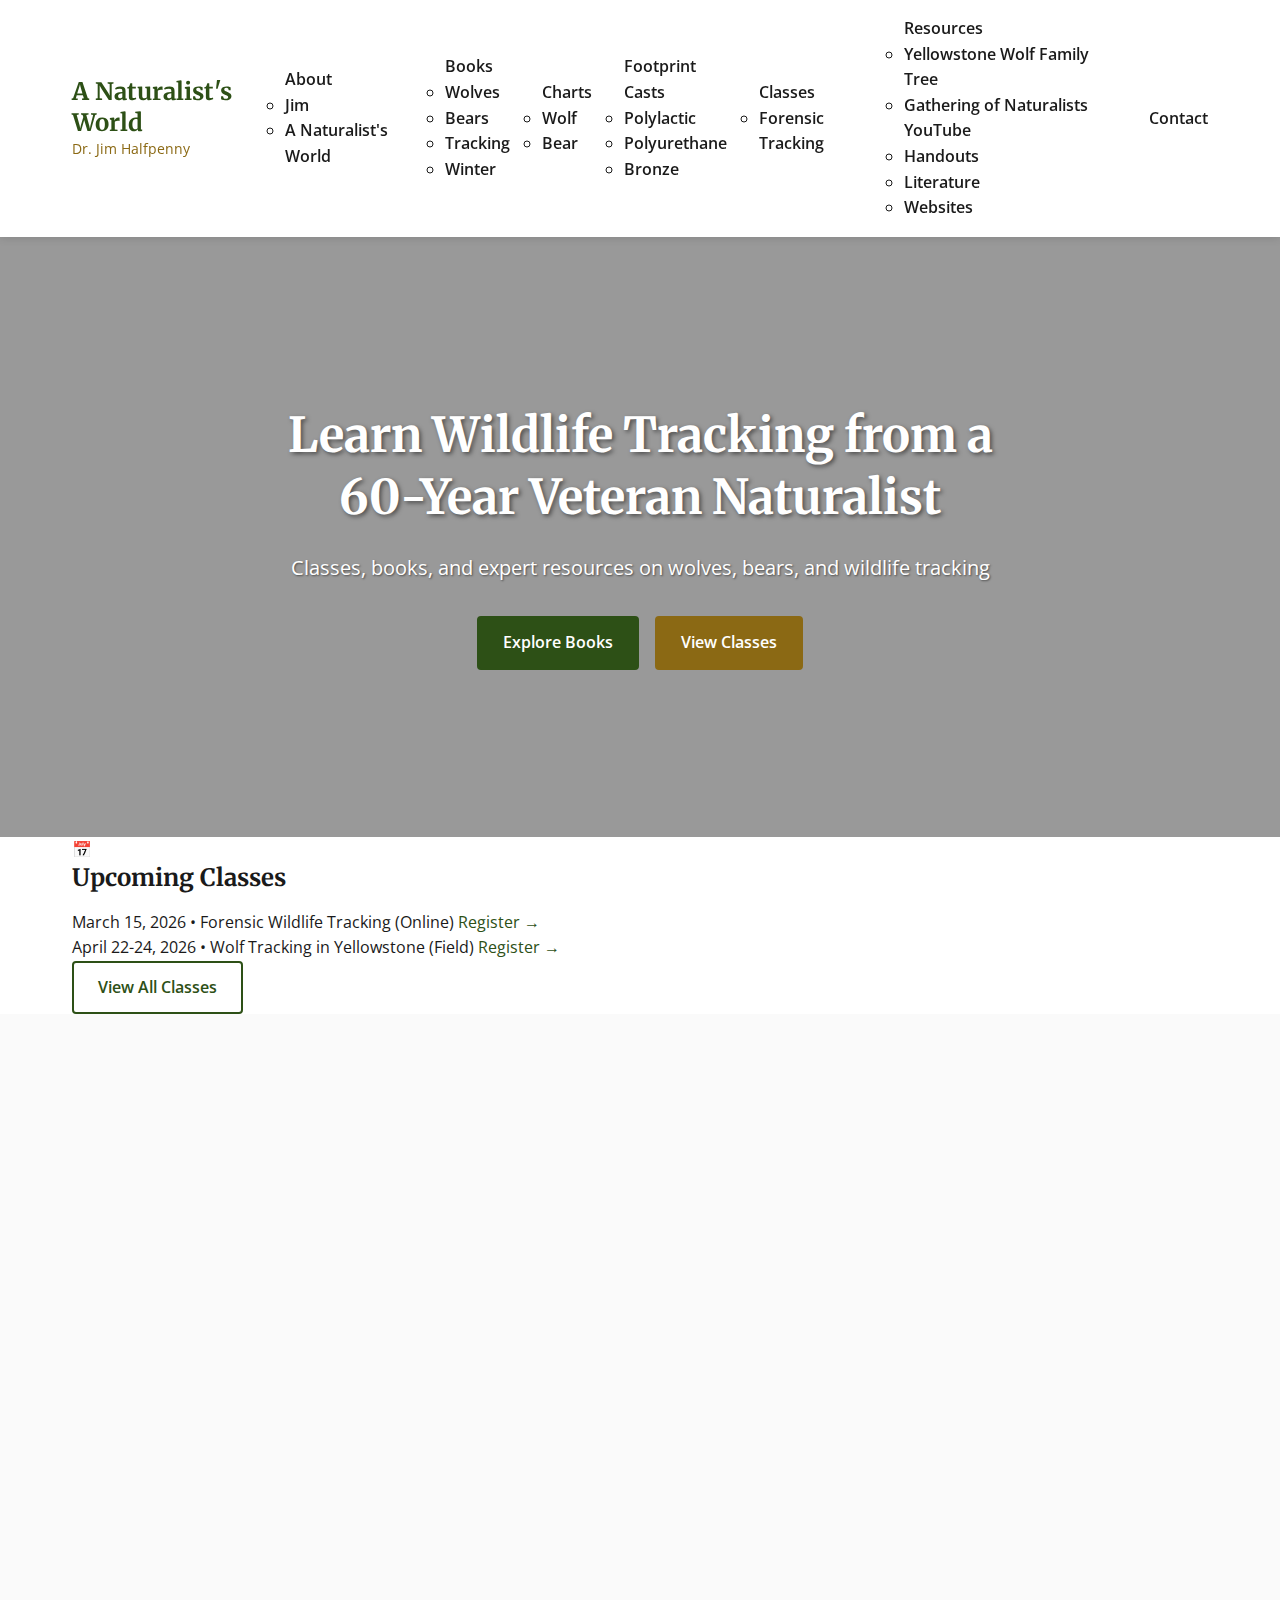
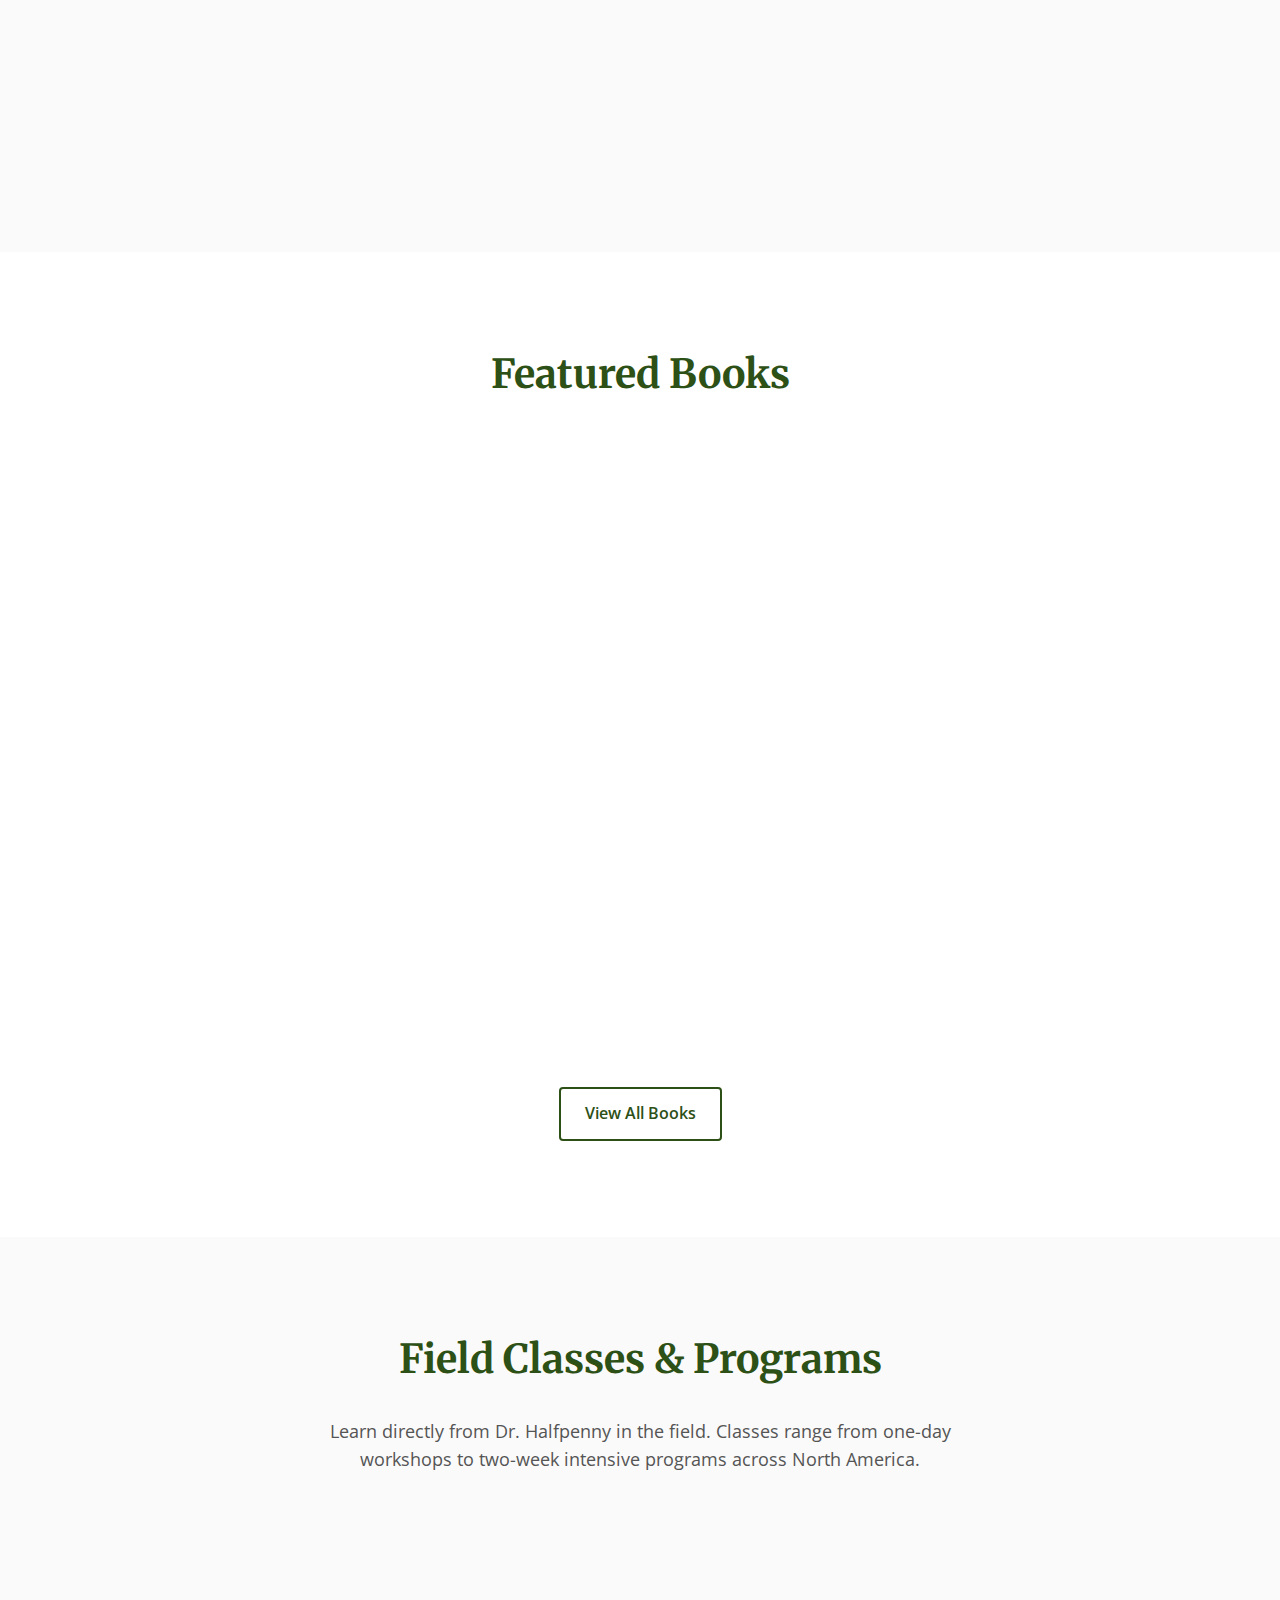
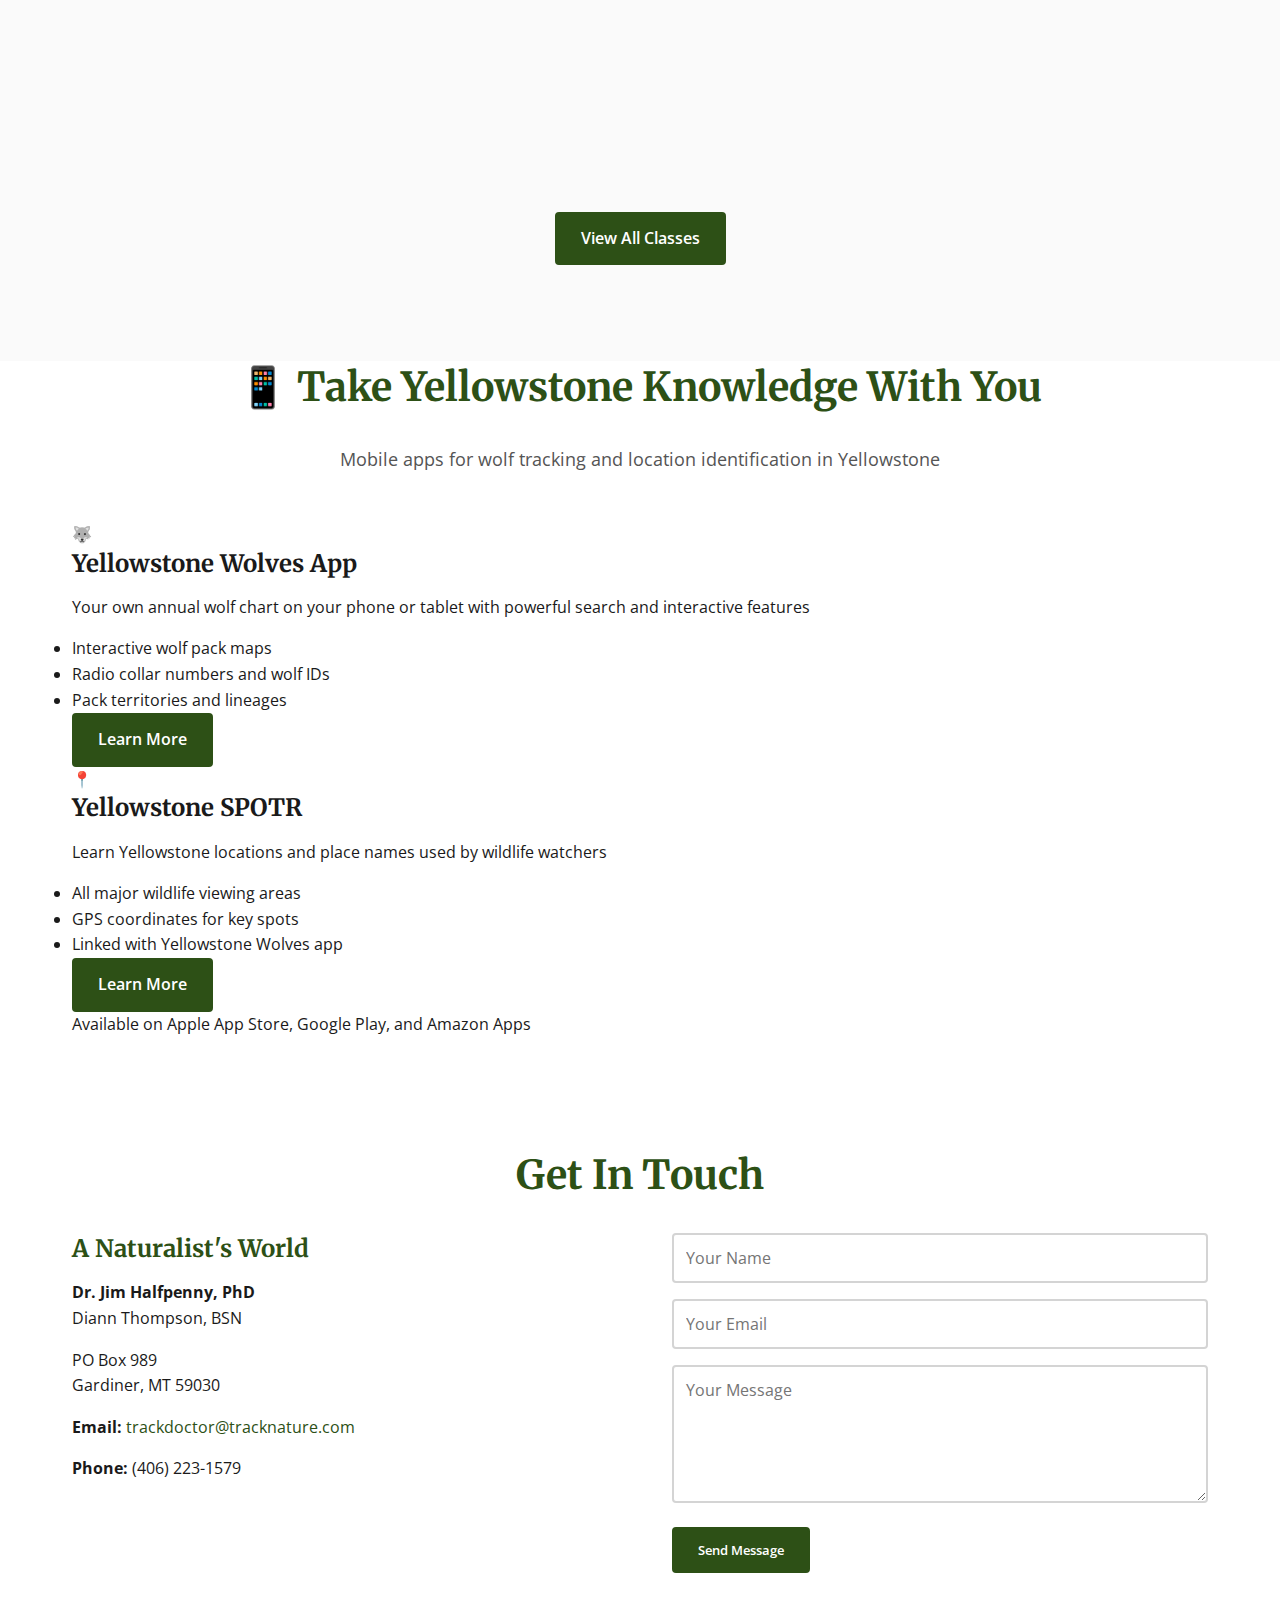
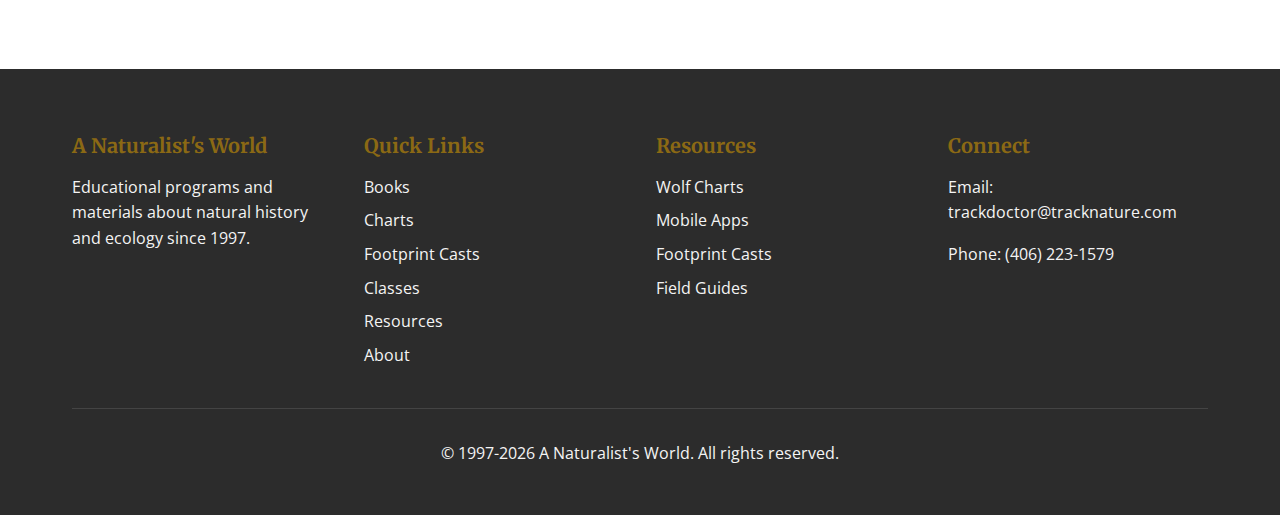
<file: index.html>
<!DOCTYPE html>
<html lang="en">
<head>
    <meta charset="UTF-8">
    <meta name="viewport" content="width=device-width, initial-scale=1.0">
    <meta name="description" content="Learn wildlife tracking, bear ecology, and wolf behavior from Dr. Jim Halfpenny. Field classes, books, and resources for naturalists.">
    <title>A Naturalist's World - Wildlife Tracking & Field Education</title>
    <link rel="stylesheet" href="styles.css">
    <link rel="preconnect" href="https://fonts.googleapis.com">
    <link rel="preconnect" href="https://fonts.gstatic.com" crossorigin>
    <link href="https://fonts.googleapis.com/css2?family=Merriweather:wght@300;400;700&family=Open+Sans:wght@400;600;700&display=swap" rel="stylesheet">
</head>
<body>
    <!-- Navigation -->
    <nav class="navbar">
        <div class="container nav-container">
            <div class="logo">
                <h1>A Naturalist's World</h1>
                <p class="tagline">Dr. Jim Halfpenny</p>
            </div>
            <button class="mobile-menu-toggle" aria-label="Toggle menu">
                <span></span><span></span><span></span>
            </button>
            <ul class="nav-menu">
                <li class="dropdown"><a href="#about">About</a>
                    <ul class="dropdown-menu">
                        <li><a href="about.html#jim">Jim</a></li>
                        <li><a href="about.html#naturalists-world">A Naturalist's World</a></li>
                    </ul>
                </li>
                <li class="dropdown"><a href="books.html">Books</a>
                    <ul class="dropdown-menu">
                        <li><a href="books.html#wolves">Wolves</a></li>
                        <li><a href="books.html#bears">Bears</a></li>
                        <li><a href="books.html#tracking">Tracking</a></li>
                        <li><a href="books.html#winter">Winter</a></li>
                    </ul>
                </li>
                <li class="dropdown"><a href="charts.html">Charts</a>
                    <ul class="dropdown-menu">
                        <li><a href="charts.html#wolf">Wolf</a></li>
                        <li><a href="charts.html#bear">Bear</a></li>
                    </ul>
                </li>
                <li class="dropdown"><a href="casts.html">Footprint Casts</a>
                    <ul class="dropdown-menu">
                        <li><a href="casts.html#polylactic">Polylactic</a></li>
                        <li><a href="casts.html#polyurethane">Polyurethane</a></li>
                        <li><a href="casts.html#bronze">Bronze</a></li>
                    </ul>
                </li>
                <li class="dropdown"><a href="classes.html">Classes</a>
                    <ul class="dropdown-menu">
                        <li><a href="classes.html#forensic">Forensic Tracking</a></li>
                    </ul>
                </li>
                <li class="dropdown"><a href="resources.html">Resources</a>
                    <ul class="dropdown-menu">
                        <li><a href="resources.html#family-tree">Yellowstone Wolf Family Tree</a></li>
                        <li><a href="resources.html#youtube">Gathering of Naturalists YouTube</a></li>
                        <li><a href="resources.html#handouts">Handouts</a></li>
                        <li><a href="resources.html#literature">Literature</a></li>
                        <li><a href="resources.html#websites">Websites</a></li>
                    </ul>
                </li>
                <li><a href="#contact">Contact</a></li>
            </ul>
        </div>
    </nav>

    <!-- Hero Section -->
    <section class="hero">
        <div class="hero-overlay"></div>
        <div class="hero-content">
            <h2>Learn Wildlife Tracking from a 60-Year Veteran Naturalist</h2>
            <p>Classes, books, and expert resources on wolves, bears, and wildlife tracking</p>
            <div class="hero-buttons">
                <a href="books.html" class="btn btn-primary">Explore Books</a>
                <a href="classes.html" class="btn btn-secondary">View Classes</a>
            </div>
        </div>
    </section>

    <!-- Upcoming Classes Alert Banner -->
    <section class="upcoming-classes-banner">
        <div class="container">
            <div class="upcoming-classes-content">
                <div class="banner-icon">📅</div>
                <div class="banner-text">
                    <h3>Upcoming Classes</h3>
                    <div class="classes-list">
                        <div class="upcoming-class-item">
                            <span class="class-date">March 15, 2026</span>
                            <span class="class-separator">•</span>
                            <span class="class-name">Forensic Wildlife Tracking (Online)</span>
                            <a href="classes.html#forensic" class="class-link">Register →</a>
                        </div>
                        <div class="upcoming-class-item">
                            <span class="class-date">April 22-24, 2026</span>
                            <span class="class-separator">•</span>
                            <span class="class-name">Wolf Tracking in Yellowstone (Field)</span>
                            <a href="classes.html#wolf-tracking" class="class-link">Register →</a>
                        </div>
                    </div>
                </div>
                <a href="classes.html" class="btn btn-outline banner-cta">View All Classes</a>
            </div>
        </div>
    </section>

    <!-- About Section -->
    <section id="about" class="about-section">
        <div class="container">
            <div class="about-grid">
                <div class="about-image">
                    <img src="images/jim-field.jpg" alt="Dr. Jim Halfpenny in the field" />
                </div>
                <div class="about-content">
                    <h2>Meet Dr. Jim Halfpenny</h2>
                    <p>With over five decades of field experience, Dr. Jim Halfpenny is one of North America's leading experts in natural history, carnivore ecology, cold weather ecology and wildlife tracking education.</p>
                    <p>Based in Gardiner, Montana, at the doorstep of Yellowstone National Park, Jim has dedicated his life to understanding and teaching about the wildlife of the Greater Yellowstone Ecosystem.</p>
                    <ul class="credentials">
                        <li>Explorer: Polar regions including Greenland</li>
                        <li>Scientist: Director Mountain Research Station</li>
                        <li>Ecologist: Alpine, Winter & Long Term Ecology Research programs</li>
                        <li>Tracker: Owner of the world's largest forensic wildlife tracking operation</li>
                        <li>Author: 30+ tracking and wildlife books and videos</li>
                        <li>Educator: Over 50 years of field research and education</li>
                        <li>Veteran: U.S. Navy - Vietnam</li>
                    </ul>
                    <a href="about.html" class="btn btn-outline">Learn More About Jim</a>
                </div>
            </div>
        </div>
    </section>

    <!-- Featured Books -->
    <section class="featured-section">
        <div class="container">
            <h2 class="section-title">Featured Books</h2>
            <div class="featured-grid">
                <div class="featured-card">
                    <div class="card-image">
                        <img src="images/field-guide-tracking.jpg" alt="A Field Guide To Tracking in North America">
                    </div>
                    <div class="card-content">
                        <h3>A Field Guide To Tracking in North America</h3>
                        <p>The definitive guide to identifying and interpreting mammal tracks, trails, and sign across North America.</p>
                        <p class="price">$24.95</p>
                        <a href="books.html#field-guide-tracking" class="btn btn-primary">View Book</a>
                    </div>
                </div>
                <div class="featured-card">
                    <div class="card-image">
                        <img src="images/discovering-yellowstone-wolves.jpg" alt="Discovering Yellowstone Wolves">
                    </div>
                    <div class="card-content">
                        <h3>Discovering Yellowstone Wolves</h3>
                        <p>An in-depth look at wolf behavior, pack dynamics, and ecology in Yellowstone National Park.</p>
                        <p class="price">$19.95</p>
                        <a href="books.html#discovering-wolves" class="btn btn-primary">View Book</a>
                    </div>
                </div>
                <div class="featured-card">
                    <div class="card-image">
                        <img src="images/charting-yellowstone-wolves.jpg" alt="Charting Yellowstone Wolves: 25th Anniversary Edition">
                    </div>
                    <div class="card-content">
                        <h3>Charting Yellowstone Wolves: 25th Anniversary</h3>
                        <p>A visual and data-driven chronicle of 25 years of wolf packs, lineages, and ecological impact.</p>
                        <p class="price">$29.95</p>
                        <a href="books.html#charting-wolves-25" class="btn btn-primary">View Book</a>
                    </div>
                </div>
            </div>
            <div class="text-center" style="margin-top: 2rem;">
                <a href="books.html" class="btn btn-outline">View All Books</a>
            </div>
        </div>
    </section>

    <!-- Field Classes -->
    <section class="classes-section">
        <div class="container">
            <h2 class="section-title">Field Classes & Programs</h2>
            <p class="section-intro">Learn directly from Dr. Halfpenny in the field. Classes range from one-day workshops to two-week intensive programs across North America.</p>
            <div class="classes-grid">
                <div class="class-card">
                    <h3>Wildlife Tracking</h3>
                    <p>Learn to identify and interpret animal tracks, trails, scat, and signs in their natural habitat.</p>
                    <a href="classes.html#tracking" class="btn btn-outline">Learn More</a>
                </div>
                <div class="class-card">
                    <h3>Carnivore Ecology</h3>
                    <p>Study wolves, bears, cougars, and other carnivores in the Greater Yellowstone Ecosystem.</p>
                    <a href="classes.html#carnivore" class="btn btn-outline">Learn More</a>
                </div>
                <div class="class-card">
                    <h3>Winter Ecology</h3>
                    <p>Explore animal adaptations, snow tracking, and winter survival strategies.</p>
                    <a href="classes.html#winter" class="btn btn-outline">Learn More</a>
                </div>
            </div>
            <div class="text-center" style="margin-top: 2rem;">
                <a href="classes.html" class="btn btn-primary">View All Classes</a>
            </div>
        </div>
    </section>

    <!-- Mobile Apps Section -->
    <section class="apps-section">
        <div class="container">
            <h2 class="section-title">📱 Take Yellowstone Knowledge With You</h2>
            <p class="section-intro">Mobile apps for wolf tracking and location identification in Yellowstone</p>
            <div class="apps-grid">
                <div class="app-card-home">
                    <div class="app-icon">🐺</div>
                    <h3>Yellowstone Wolves App</h3>
                    <p>Your own annual wolf chart on your phone or tablet with powerful search and interactive features</p>
                    <ul class="app-features">
                        <li>Interactive wolf pack maps</li>
                        <li>Radio collar numbers and wolf IDs</li>
                        <li>Pack territories and lineages</li>
                    </ul>
                    <a href="resources.html#apps" class="btn btn-primary">Learn More</a>
                </div>
                <div class="app-card-home">
                    <div class="app-icon">📍</div>
                    <h3>Yellowstone SPOTR</h3>
                    <p>Learn Yellowstone locations and place names used by wildlife watchers</p>
                    <ul class="app-features">
                        <li>All major wildlife viewing areas</li>
                        <li>GPS coordinates for key spots</li>
                        <li>Linked with Yellowstone Wolves app</li>
                    </ul>
                    <a href="resources.html#apps" class="btn btn-primary">Learn More</a>
                </div>
            </div>
            <p class="apps-availability">Available on Apple App Store, Google Play, and Amazon Apps</p>
        </div>
    </section>

    <!-- Contact -->
    <section id="contact" class="contact-section">
        <div class="container">
            <h2 class="section-title">Get In Touch</h2>
            <div class="contact-grid">
                <div class="contact-info">
                    <h3>A Naturalist's World</h3>
                    <p><strong>Dr. Jim Halfpenny, PhD</strong><br>Diann Thompson, BSN</p>
                    <p>PO Box 989<br>Gardiner, MT 59030</p>
                    <p><strong>Email:</strong> <a href="mailto:trackdoctor@tracknature.com">trackdoctor@tracknature.com</a></p>
                    <p><strong>Phone:</strong> (406) 223-1579</p>
                </div>
                <div class="contact-form">
                    <form id="contact-form">
                        <input type="text" name="name" placeholder="Your Name" required>
                        <input type="email" name="email" placeholder="Your Email" required>
                        <textarea name="message" placeholder="Your Message" rows="5" required></textarea>
                        <button type="submit" class="btn btn-primary">Send Message</button>
                    </form>
                </div>
            </div>
        </div>
    </section>

    <!-- Footer -->
    <footer class="footer">
        <div class="container">
            <div class="footer-grid">
                <div class="footer-col">
                    <h4>A Naturalist's World</h4>
                    <p>Educational programs and materials about natural history and ecology since 1997.</p>
                </div>
                <div class="footer-col">
                    <h4>Quick Links</h4>
                    <ul>
                        <li><a href="books.html">Books</a></li>
                        <li><a href="charts.html">Charts</a></li>
                        <li><a href="casts.html">Footprint Casts</a></li>
                        <li><a href="classes.html">Classes</a></li>
                        <li><a href="resources.html">Resources</a></li>
                        <li><a href="about.html">About</a></li>
                    </ul>
                </div>
                <div class="footer-col">
                    <h4>Resources</h4>
                    <ul>
                        <li><a href="resources.html#charts">Wolf Charts</a></li>
                        <li><a href="resources.html#apps">Mobile Apps</a></li>
                        <li><a href="resources.html#casts">Footprint Casts</a></li>
                        <li><a href="resources.html#field-guides">Field Guides</a></li>
                    </ul>
                </div>
                <div class="footer-col">
                    <h4>Connect</h4>
                    <p>Email: <a href="mailto:trackdoctor@tracknature.com">trackdoctor@tracknature.com</a></p>
                    <p>Phone: (406) 223-1579</p>
                </div>
            </div>
            <div class="footer-bottom">
                <p>&copy; 1997-2026 A Naturalist's World. All rights reserved.</p>
            </div>
        </div>
    </footer>
    <script src="script.js"></script>
</body>
</html>
</file>
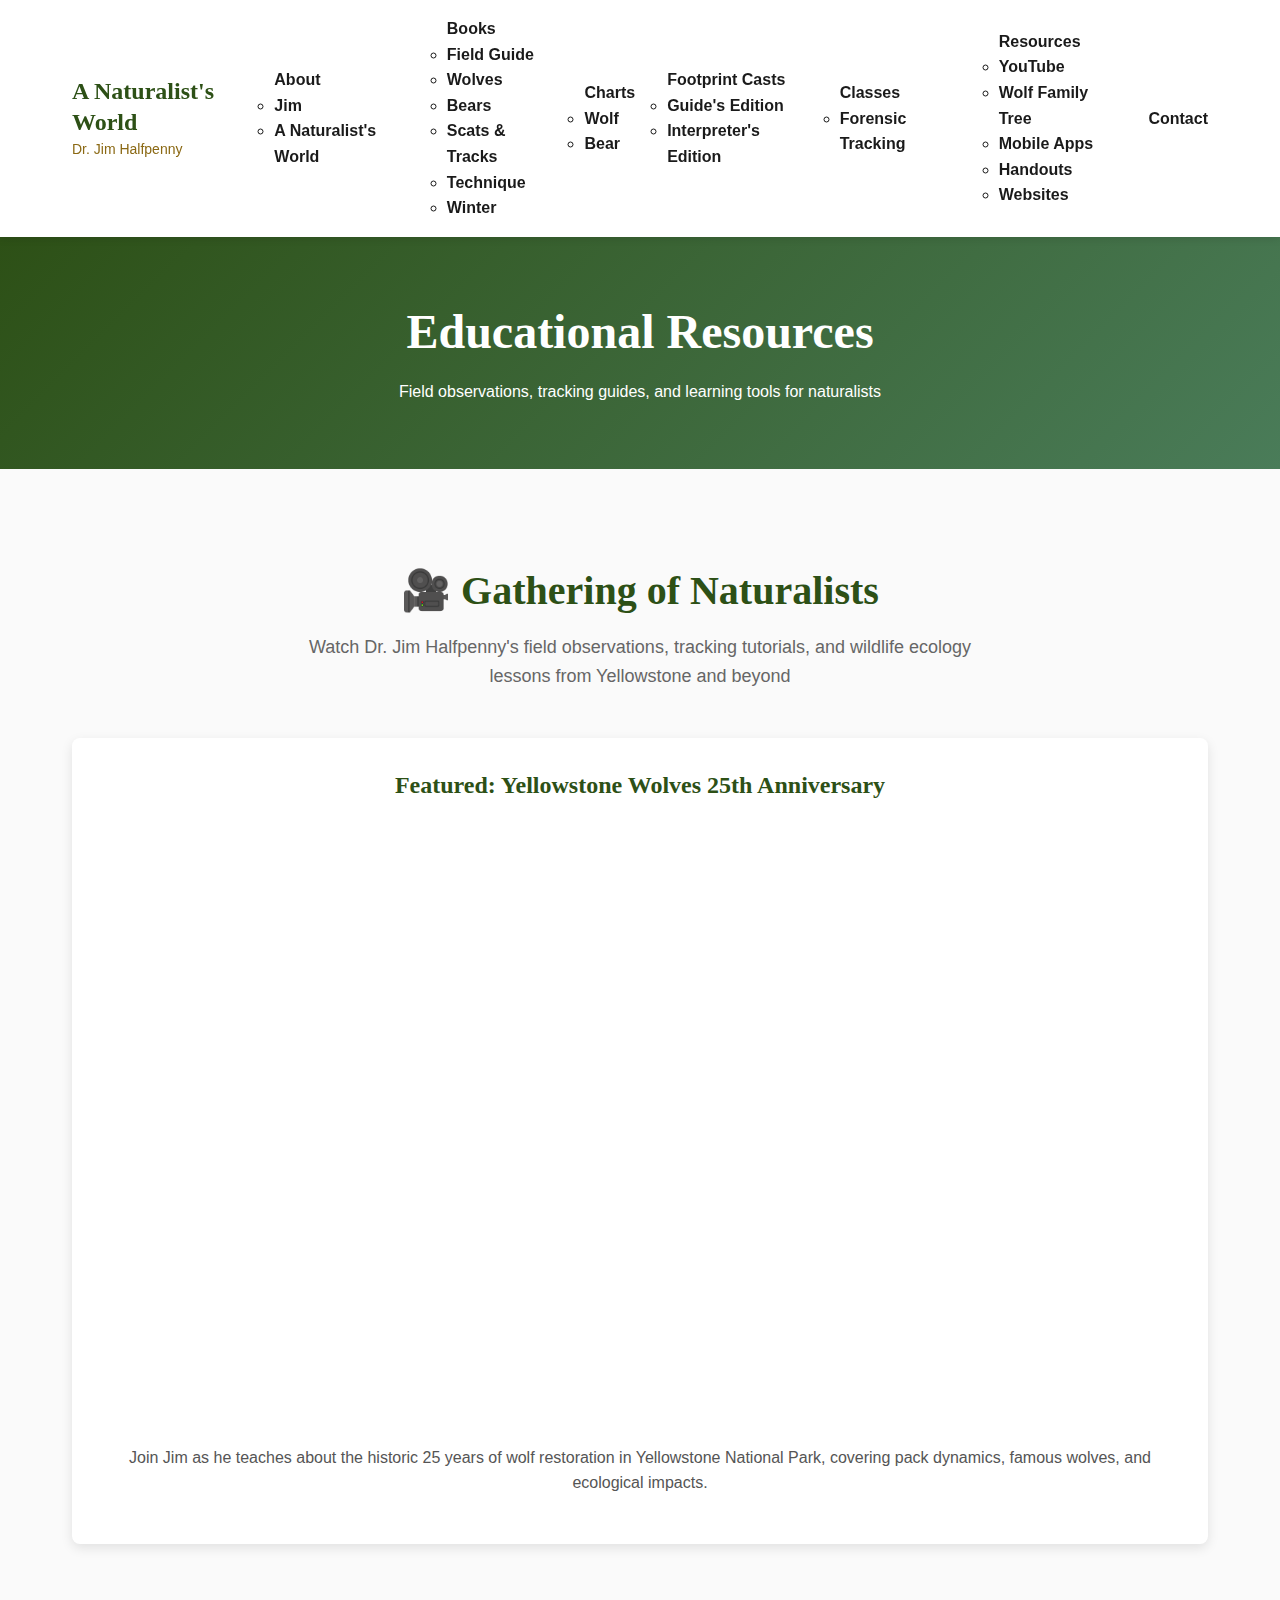
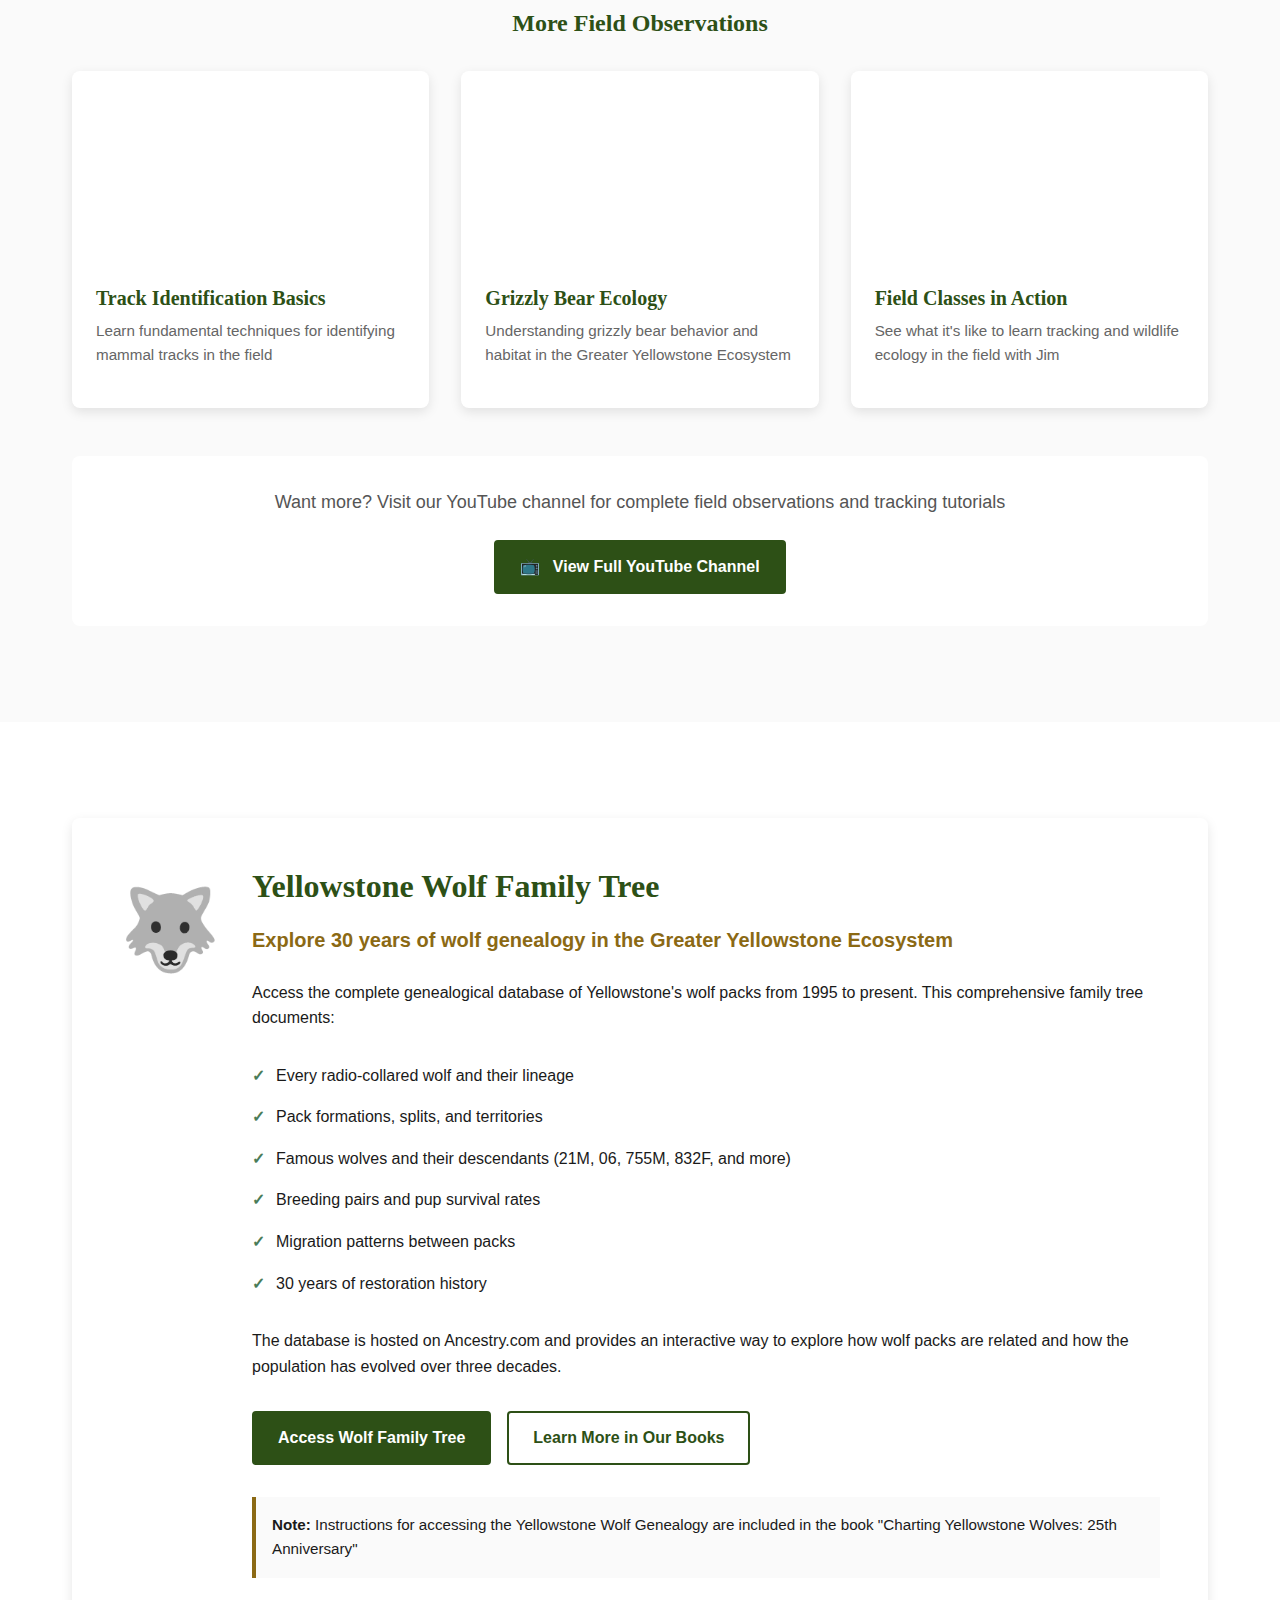
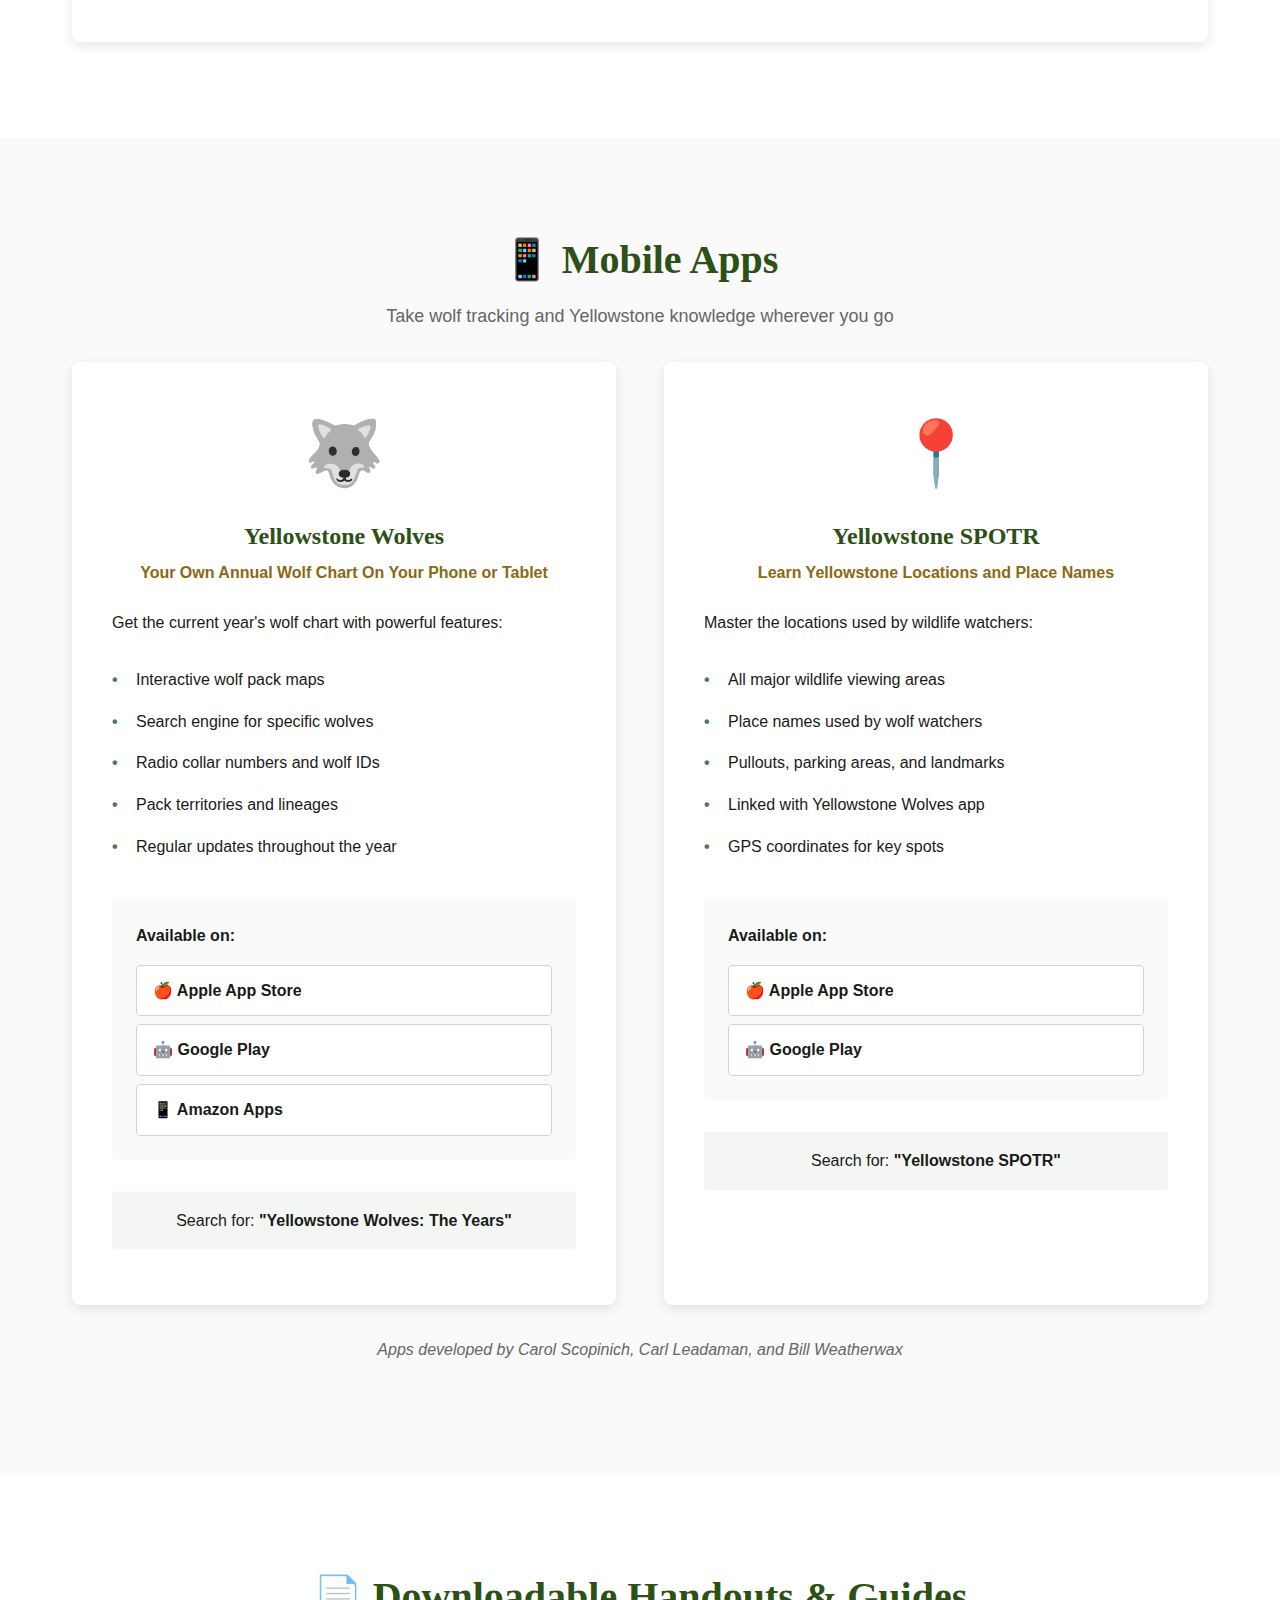
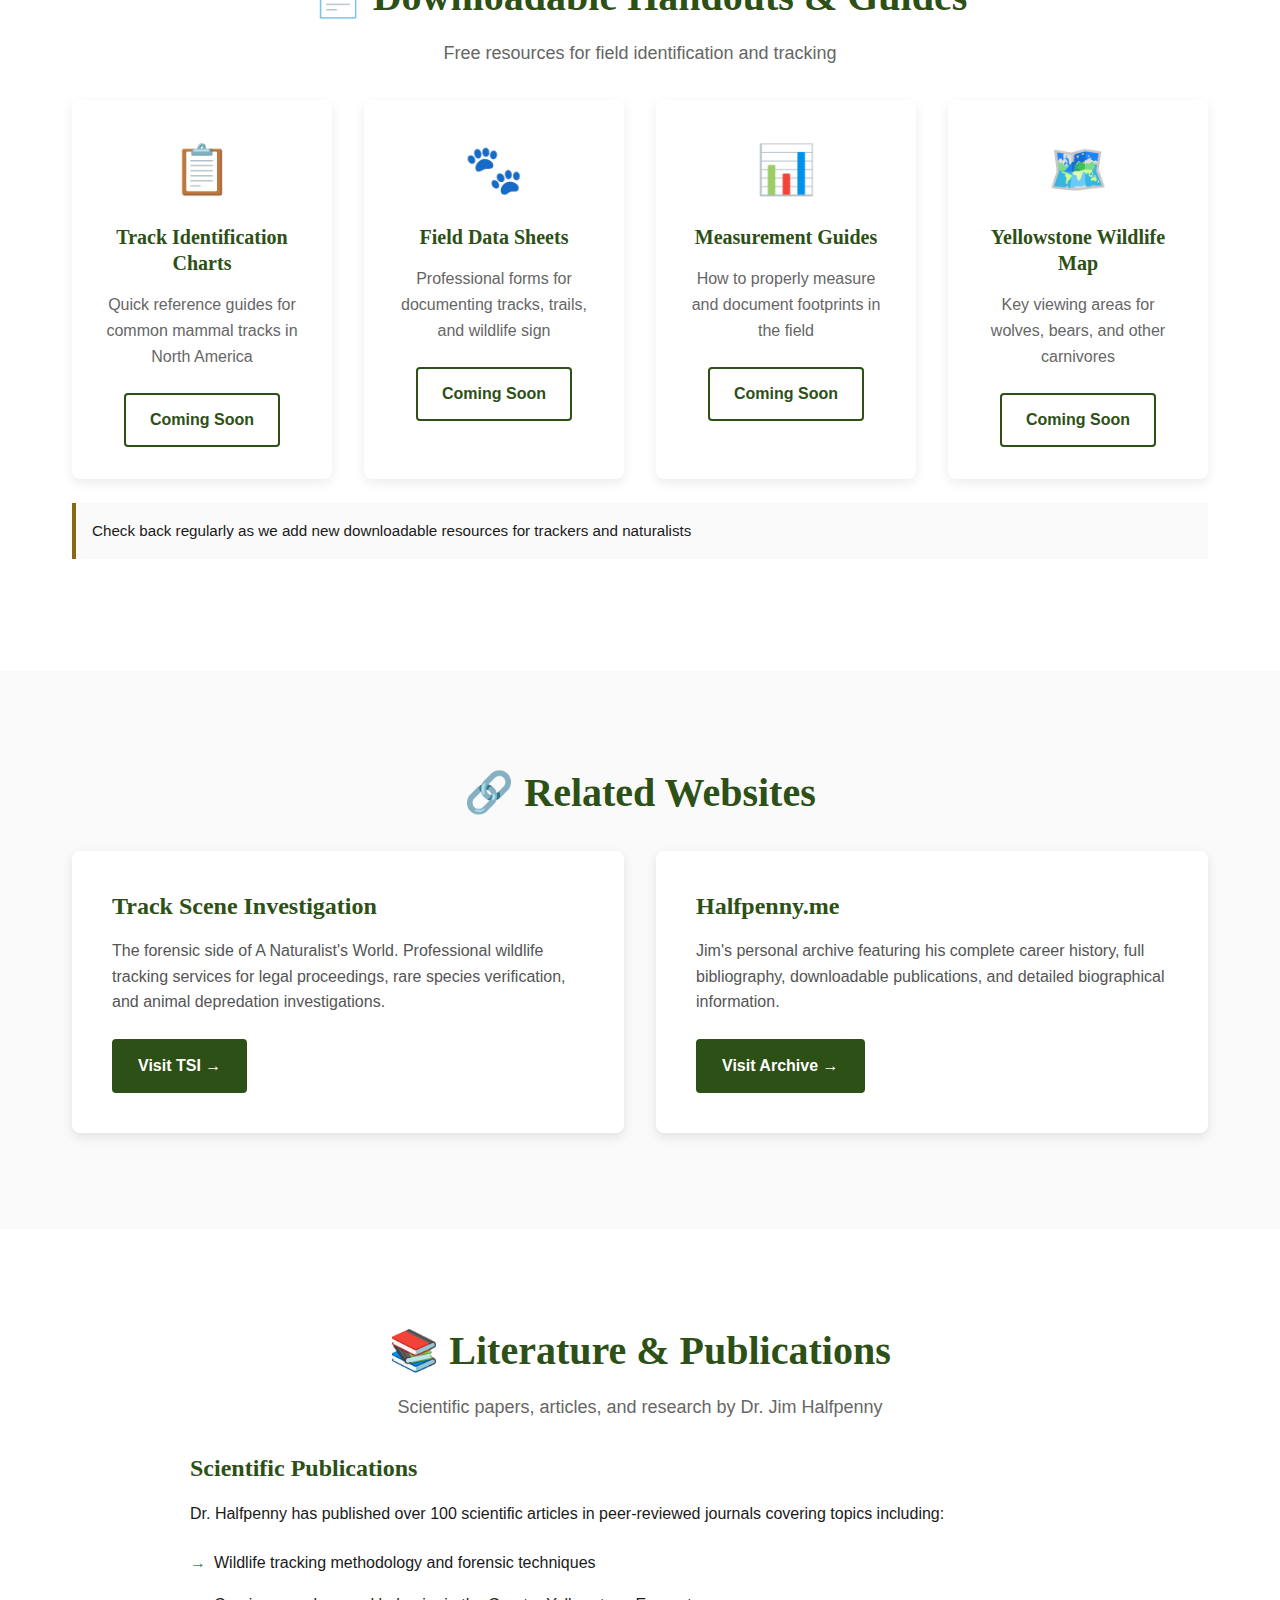
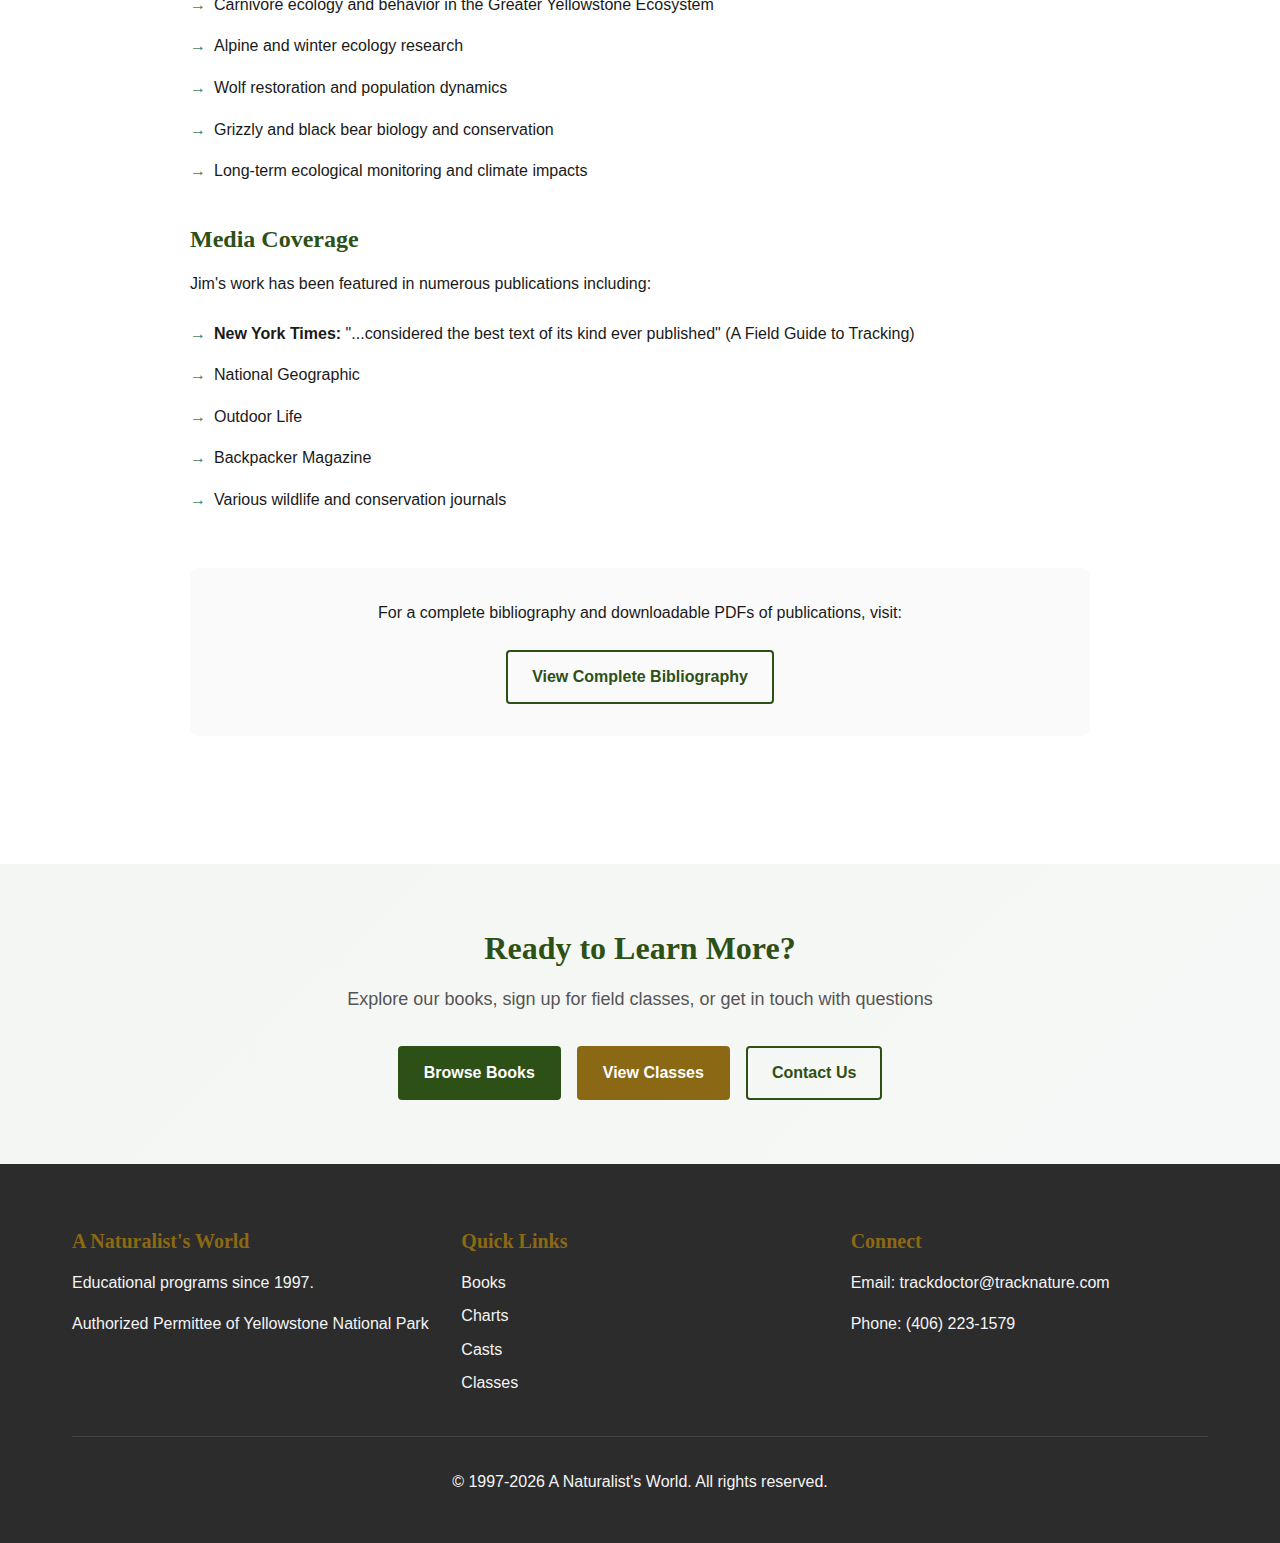
<file: resources.html>
<!DOCTYPE html>
<html lang="en">

<head>
    <meta charset="UTF-8">
    <meta name="viewport" content="width=device-width, initial-scale=1.0">
    <meta name="description"
        content="Educational resources for wildlife tracking - YouTube videos, wolf family tree, mobile apps, field guides, and downloadable handouts by Dr. Jim Halfpenny.">
    <title>Resources - A Naturalist's World</title>
    <link rel="stylesheet" href="styles.css">
    <link rel="stylesheet" href="resources.css">
</head>

<body>
    <nav class="navbar">
        <div class="container nav-container">
            <div class="logo">
                <a href="index.html">
                    <h1>A Naturalist's World</h1>
                    <p class="tagline">Dr. Jim Halfpenny</p>
                </a>
            </div>
            <button class="mobile-menu-toggle" aria-label="Toggle menu"><span></span><span></span><span></span></button>
            <ul class="nav-menu">
                <li class="dropdown"><a href="index.html#about">About</a>
                    <ul class="dropdown-menu">
                        <li><a href="about.html#jim">Jim</a></li>
                        <li><a href="about.html#naturalists-world">A Naturalist's World</a></li>
                    </ul>
                </li>
                <li class="dropdown"><a href="books.html">Books</a>
                    <ul class="dropdown-menu">
                        <li><a href="books.html#field-guide">Field Guide</a></li>
                        <li><a href="books.html#wolves">Wolves</a></li>
                        <li><a href="books.html#bears">Bears</a></li>
                        <li><a href="books.html#scats-tracks">Scats & Tracks</a></li>
                        <li><a href="books.html#technique">Technique</a></li>
                        <li><a href="books.html#winter">Winter</a></li>
                    </ul>
                </li>
                <li class="dropdown"><a href="charts.html">Charts</a>
                    <ul class="dropdown-menu">
                        <li><a href="charts.html#wolf">Wolf</a></li>
                        <li><a href="charts.html#bear">Bear</a></li>
                    </ul>
                </li>
                <li class="dropdown"><a href="casts.html">Footprint Casts</a>
                    <ul class="dropdown-menu">
                        <li><a href="casts.html#guides">Guide's Edition</a></li>
                        <li><a href="casts.html#interpreters">Interpreter's Edition</a></li>
                    </ul>
                </li>
                <li class="dropdown"><a href="classes.html">Classes</a>
                    <ul class="dropdown-menu">
                        <li><a href="classes.html#forensic">Forensic Tracking</a></li>
                    </ul>
                </li>
                <li class="dropdown"><a href="resources.html" class="active">Resources</a>
                    <ul class="dropdown-menu">
                        <li><a href="#youtube">YouTube</a></li>
                        <li><a href="#family-tree">Wolf Family Tree</a></li>
                        <li><a href="#apps">Mobile Apps</a></li>
                        <li><a href="#handouts">Handouts</a></li>
                        <li><a href="#websites">Websites</a></li>
                    </ul>
                </li>
                <li><a href="index.html#contact">Contact</a></li>
            </ul>
        </div>
    </nav>

    <section class="page-header">
        <div class="container">
            <h1>Educational Resources</h1>
            <p>Field observations, tracking guides, and learning tools for naturalists</p>
        </div>
    </section>

    <!-- YouTube Videos Section -->
    <section class="youtube-section" id="youtube">
        <div class="container">
            <div class="section-header">
                <h2>🎥 Gathering of Naturalists</h2>
                <p class="section-intro">Watch Dr. Jim Halfpenny's field observations, tracking tutorials, and wildlife
                    ecology lessons from Yellowstone and beyond</p>
            </div>

            <div class="featured-video">
                <h3>Featured: Yellowstone Wolves 25th Anniversary</h3>
                <div class="video-container">
                    <iframe width="560" height="315" src="https://www.youtube.com/embed/Y9MxV5tpvhw"
                        title="Yellowstone Wolves 25th Anniversary" frameborder="0"
                        allow="accelerometer; autoplay; clipboard-write; encrypted-media; gyroscope; picture-in-picture; web-share"
                        allowfullscreen>
                    </iframe>
                </div>
                <p class="video-description">Join Jim as he teaches about the historic 25 years of wolf restoration in
                    Yellowstone National Park, covering pack dynamics, famous wolves, and ecological impacts.</p>
            </div>

            <div class="more-videos">
                <h3>More Field Observations</h3>
                <div class="videos-grid">
                    <!-- Video 2 - Add more as available -->
                    <div class="video-card">
                        <div class="video-container">
                            <iframe width="560" height="315" src="https://www.youtube.com/embed/Y9MxV5tpvhw"
                                title="Wildlife Tracking Tutorial" frameborder="0"
                                allow="accelerometer; autoplay; clipboard-write; encrypted-media; gyroscope; picture-in-picture; web-share"
                                allowfullscreen>
                            </iframe>
                        </div>
                        <h4>Track Identification Basics</h4>
                        <p>Learn fundamental techniques for identifying mammal tracks in the field</p>
                    </div>

                    <!-- Video 3 -->
                    <div class="video-card">
                        <div class="video-container">
                            <iframe width="560" height="315" src="https://www.youtube.com/embed/Y9MxV5tpvhw"
                                title="Bear Ecology" frameborder="0"
                                allow="accelerometer; autoplay; clipboard-write; encrypted-media; gyroscope; picture-in-picture; web-share"
                                allowfullscreen>
                            </iframe>
                        </div>
                        <h4>Grizzly Bear Ecology</h4>
                        <p>Understanding grizzly bear behavior and habitat in the Greater Yellowstone Ecosystem</p>
                    </div>

                    <!-- Video 4 -->
                    <div class="video-card">
                        <div class="video-container">
                            <iframe width="560" height="315" src="https://www.youtube.com/embed/Y9MxV5tpvhw"
                                title="Field Class Experience" frameborder="0"
                                allow="accelerometer; autoplay; clipboard-write; encrypted-media; gyroscope; picture-in-picture; web-share"
                                allowfullscreen>
                            </iframe>
                        </div>
                        <h4>Field Classes in Action</h4>
                        <p>See what it's like to learn tracking and wildlife ecology in the field with Jim</p>
                    </div>
                </div>
            </div>

            <div class="channel-cta">
                <p>Want more? Visit our YouTube channel for complete field observations and tracking tutorials</p>
                <a href="https://www.youtube.com/@halfpennyagatheringofnatur2944" class="btn btn-primary"
                    target="_blank" rel="noopener">
                    <span>📺</span> View Full YouTube Channel
                </a>
            </div>
        </div>
    </section>

    <!-- Wolf Family Tree -->
    <section class="family-tree-section" id="family-tree">
        <div class="container">
            <div class="resource-card-large">
                <div class="resource-icon">🐺</div>
                <div class="resource-content">
                    <h2>Yellowstone Wolf Family Tree</h2>
                    <p class="lead">Explore 30 years of wolf genealogy in the Greater Yellowstone Ecosystem</p>

                    <p>Access the complete genealogical database of Yellowstone's wolf packs from 1995 to present. This
                        comprehensive family tree documents:</p>

                    <ul class="feature-list">
                        <li>Every radio-collared wolf and their lineage</li>
                        <li>Pack formations, splits, and territories</li>
                        <li>Famous wolves and their descendants (21M, 06, 755M, 832F, and more)</li>
                        <li>Breeding pairs and pup survival rates</li>
                        <li>Migration patterns between packs</li>
                        <li>30 years of restoration history</li>
                    </ul>

                    <p>The database is hosted on Ancestry.com and provides an interactive way to explore how wolf packs
                        are related and how the population has evolved over three decades.</p>

                    <div class="resource-actions">
                        <a href="https://www.ancestry.com" class="btn btn-primary" target="_blank" rel="noopener">
                            Access Wolf Family Tree
                        </a>
                        <a href="books.html#wolves" class="btn btn-outline">
                            Learn More in Our Books
                        </a>
                    </div>

                    <p class="note"><strong>Note:</strong> Instructions for accessing the Yellowstone Wolf Genealogy are
                        included in the book "Charting Yellowstone Wolves: 25th Anniversary"</p>
                </div>
            </div>
        </div>
    </section>

    <!-- Mobile Apps -->
    <section class="apps-section" id="apps">
        <div class="container">
            <h2 class="section-title">📱 Mobile Apps</h2>
            <p class="section-intro">Take wolf tracking and Yellowstone knowledge wherever you go</p>

            <div class="apps-grid">
                <div class="app-card">
                    <div class="app-icon">🐺</div>
                    <h3>Yellowstone Wolves</h3>
                    <p class="app-subtitle">Your Own Annual Wolf Chart On Your Phone or Tablet</p>

                    <p>Get the current year's wolf chart with powerful features:</p>
                    <ul>
                        <li>Interactive wolf pack maps</li>
                        <li>Search engine for specific wolves</li>
                        <li>Radio collar numbers and wolf IDs</li>
                        <li>Pack territories and lineages</li>
                        <li>Regular updates throughout the year</li>
                    </ul>

                    <div class="app-stores">
                        <p><strong>Available on:</strong></p>
                        <div class="store-badges">
                            <span class="store-badge">🍎 Apple App Store</span>
                            <span class="store-badge">🤖 Google Play</span>
                            <span class="store-badge">📱 Amazon Apps</span>
                        </div>
                    </div>

                    <p class="search-tip">Search for: <strong>"Yellowstone Wolves: The Years"</strong></p>
                </div>

                <div class="app-card">
                    <div class="app-icon">📍</div>
                    <h3>Yellowstone SPOTR</h3>
                    <p class="app-subtitle">Learn Yellowstone Locations and Place Names</p>

                    <p>Master the locations used by wildlife watchers:</p>
                    <ul>
                        <li>All major wildlife viewing areas</li>
                        <li>Place names used by wolf watchers</li>
                        <li>Pullouts, parking areas, and landmarks</li>
                        <li>Linked with Yellowstone Wolves app</li>
                        <li>GPS coordinates for key spots</li>
                    </ul>

                    <div class="app-stores">
                        <p><strong>Available on:</strong></p>
                        <div class="store-badges">
                            <span class="store-badge">🍎 Apple App Store</span>
                            <span class="store-badge">🤖 Google Play</span>
                        </div>
                    </div>

                    <p class="search-tip">Search for: <strong>"Yellowstone SPOTR"</strong></p>
                </div>
            </div>

            <p class="apps-credit">Apps developed by Carol Scopinich, Carl Leadaman, and Bill Weatherwax</p>
        </div>
    </section>

    <!-- Downloadable Resources -->
    <section class="downloads-section" id="handouts">
        <div class="container">
            <h2 class="section-title">📄 Downloadable Handouts & Guides</h2>
            <p class="section-intro">Free resources for field identification and tracking</p>

            <div class="downloads-grid">
                <div class="download-card">
                    <div class="download-icon">📋</div>
                    <h4>Track Identification Charts</h4>
                    <p>Quick reference guides for common mammal tracks in North America</p>
                    <a href="#" class="btn btn-outline">Coming Soon</a>
                </div>

                <div class="download-card">
                    <div class="download-icon">🐾</div>
                    <h4>Field Data Sheets</h4>
                    <p>Professional forms for documenting tracks, trails, and wildlife sign</p>
                    <a href="#" class="btn btn-outline">Coming Soon</a>
                </div>

                <div class="download-card">
                    <div class="download-icon">📊</div>
                    <h4>Measurement Guides</h4>
                    <p>How to properly measure and document footprints in the field</p>
                    <a href="#" class="btn btn-outline">Coming Soon</a>
                </div>

                <div class="download-card">
                    <div class="download-icon">🗺️</div>
                    <h4>Yellowstone Wildlife Map</h4>
                    <p>Key viewing areas for wolves, bears, and other carnivores</p>
                    <a href="#" class="btn btn-outline">Coming Soon</a>
                </div>
            </div>

            <p class="note">Check back regularly as we add new downloadable resources for trackers and naturalists</p>
        </div>
    </section>

    <!-- Related Websites -->
    <section class="websites-section" id="websites">
        <div class="container">
            <h2 class="section-title">🔗 Related Websites</h2>

            <div class="websites-grid">
                <div class="website-card">
                    <h3>Track Scene Investigation</h3>
                    <p>The forensic side of A Naturalist's World. Professional wildlife tracking services for legal
                        proceedings, rare species verification, and animal depredation investigations.</p>
                    <a href="http://www.tracksceneinvestigation.com" class="btn btn-primary" target="_blank"
                        rel="noopener">Visit TSI →</a>
                </div>

                <div class="website-card">
                    <h3>Halfpenny.me</h3>
                    <p>Jim's personal archive featuring his complete career history, full bibliography, downloadable
                        publications, and detailed biographical information.</p>
                    <a href="http://www.halfpenny.me" class="btn btn-primary" target="_blank" rel="noopener">Visit
                        Archive →</a>
                </div>
            </div>
        </div>
    </section>

    <!-- Literature Section -->
    <section class="literature-section" id="literature">
        <div class="container">
            <h2 class="section-title">📚 Literature & Publications</h2>
            <p class="section-intro">Scientific papers, articles, and research by Dr. Jim Halfpenny</p>

            <div class="literature-content">
                <h3>Scientific Publications</h3>
                <p>Dr. Halfpenny has published over 100 scientific articles in peer-reviewed journals covering topics
                    including:</p>
                <ul>
                    <li>Wildlife tracking methodology and forensic techniques</li>
                    <li>Carnivore ecology and behavior in the Greater Yellowstone Ecosystem</li>
                    <li>Alpine and winter ecology research</li>
                    <li>Wolf restoration and population dynamics</li>
                    <li>Grizzly and black bear biology and conservation</li>
                    <li>Long-term ecological monitoring and climate impacts</li>
                </ul>

                <h3>Media Coverage</h3>
                <p>Jim's work has been featured in numerous publications including:</p>
                <ul>
                    <li><strong>New York Times:</strong> "...considered the best text of its kind ever published" (A
                        Field Guide to Tracking)</li>
                    <li>National Geographic</li>
                    <li>Outdoor Life</li>
                    <li>Backpacker Magazine</li>
                    <li>Various wildlife and conservation journals</li>
                </ul>

                <div class="literature-cta">
                    <p>For a complete bibliography and downloadable PDFs of publications, visit:</p>
                    <a href="http://www.halfpenny.me/HalfpennyPDF.html" class="btn btn-outline" target="_blank"
                        rel="noopener">View Complete Bibliography</a>
                </div>
            </div>
        </div>
    </section>

    <!-- CTA Section -->
    <section class="cta-section">
        <div class="container">
            <h2>Ready to Learn More?</h2>
            <p>Explore our books, sign up for field classes, or get in touch with questions</p>
            <div style="display: flex; gap: 1rem; justify-content: center; flex-wrap: wrap; margin-top: 2rem;">
                <a href="books.html" class="btn btn-primary">Browse Books</a>
                <a href="classes.html" class="btn btn-secondary">View Classes</a>
                <a href="index.html#contact" class="btn btn-outline">Contact Us</a>
            </div>
        </div>
    </section>

    <footer class="footer">
        <div class="container">
            <div class="footer-grid">
                <div class="footer-col">
                    <h4>A Naturalist's World</h4>
                    <p>Educational programs since 1997.</p>
                    <p>Authorized Permittee of Yellowstone National Park</p>
                </div>
                <div class="footer-col">
                    <h4>Quick Links</h4>
                    <ul>
                        <li><a href="books.html">Books</a></li>
                        <li><a href="charts.html">Charts</a></li>
                        <li><a href="casts.html">Casts</a></li>
                        <li><a href="classes.html">Classes</a></li>
                    </ul>
                </div>
                <div class="footer-col">
                    <h4>Connect</h4>
                    <p>Email: <a href="mailto:trackdoctor@tracknature.com">trackdoctor@tracknature.com</a></p>
                    <p>Phone: (406) 223-1579</p>
                </div>
            </div>
            <div class="footer-bottom">
                <p>&copy; 1997-2026 A Naturalist's World. All rights reserved.</p>
            </div>
        </div>
    </footer>
    <script src="script.js"></script>
</body>

</html>
</file>
<file: resources.css>
/* Resources Page Styles */

.page-header {
    background: linear-gradient(135deg, var(--primary-color), var(--accent-color));
    color: white;
    padding: 4rem 0 3rem;
    text-align: center;
}

.page-header h1 {
    color: white;
    font-size: 3rem;
    margin-bottom: 1rem;
}

.section-header {
    text-align: center;
    margin-bottom: 3rem;
}

.section-title {
    text-align: center;
    color: var(--primary-color);
    font-size: 2.5rem;
    margin-bottom: 1rem;
}

.section-intro {
    text-align: center;
    font-size: 1.125rem;
    color: #666;
    max-width: 700px;
    margin: 0 auto 2rem;
}

/* YouTube Section */
.youtube-section {
    padding: var(--spacing-xl) 0;
    background: var(--bg-light);
}

.youtube-section h2 {
    color: var(--primary-color);
    font-size: 2.5rem;
}

.featured-video {
    background: white;
    padding: 2rem;
    border-radius: 8px;
    box-shadow: 0 4px 12px rgba(0, 0, 0, 0.1);
    margin-bottom: 4rem;
}

.featured-video h3 {
    color: var(--primary-color);
    margin-bottom: 1.5rem;
    text-align: center;
}

.video-container {
    position: relative;
    padding-bottom: 56.25%;
    /* 16:9 aspect ratio */
    height: 0;
    overflow: hidden;
    border-radius: 4px;
    margin-bottom: 1rem;
}

.video-container iframe {
    position: absolute;
    top: 0;
    left: 0;
    width: 100%;
    height: 100%;
}

.video-description {
    color: #555;
    line-height: 1.6;
    text-align: center;
}

.more-videos {
    margin-top: 3rem;
}

.more-videos h3 {
    color: var(--primary-color);
    margin-bottom: 2rem;
    text-align: center;
}

.videos-grid {
    display: grid;
    grid-template-columns: repeat(auto-fit, minmax(320px, 1fr));
    gap: 2rem;
}

.video-card {
    background: white;
    padding: 1.5rem;
    border-radius: 8px;
    box-shadow: 0 4px 12px rgba(0, 0, 0, 0.1);
    transition: var(--transition);
}

.video-card:hover {
    transform: translateY(-5px);
    box-shadow: 0 8px 20px rgba(0, 0, 0, 0.15);
}

.video-card h4 {
    color: var(--primary-color);
    margin: 1rem 0 0.5rem;
}

.video-card p {
    color: #666;
    font-size: 0.95rem;
}

.channel-cta {
    text-align: center;
    margin-top: 3rem;
    padding: 2rem;
    background: white;
    border-radius: 8px;
}

.channel-cta p {
    font-size: 1.125rem;
    margin-bottom: 1.5rem;
    color: #555;
}

.channel-cta .btn span {
    margin-right: 0.5rem;
}

/* Wolf Family Tree */
.family-tree-section {
    padding: var(--spacing-xl) 0;
}

.resource-card-large {
    background: white;
    border-radius: 8px;
    box-shadow: 0 4px 12px rgba(0, 0, 0, 0.1);
    padding: 3rem;
    display: grid;
    grid-template-columns: 100px 1fr;
    gap: 2rem;
    align-items: start;
}

.resource-icon {
    font-size: 5rem;
    text-align: center;
}

.resource-content h2 {
    color: var(--primary-color);
    margin-bottom: 1rem;
}

.lead {
    font-size: 1.25rem;
    color: var(--secondary-color);
    font-weight: 600;
    margin-bottom: 1.5rem;
}

.feature-list {
    list-style: none;
    padding: 0;
    margin: 1.5rem 0;
}

.feature-list li {
    padding: 0.5rem 0;
    padding-left: 1.5rem;
    position: relative;
}

.feature-list li:before {
    content: "✓";
    position: absolute;
    left: 0;
    color: var(--accent-color);
    font-weight: bold;
}

.resource-actions {
    display: flex;
    gap: 1rem;
    margin: 2rem 0;
    flex-wrap: wrap;
}

.note {
    background: var(--bg-light);
    padding: 1rem;
    border-left: 4px solid var(--secondary-color);
    margin-top: 1.5rem;
    font-size: 0.95rem;
}

/* Mobile Apps */
.apps-section {
    padding: var(--spacing-xl) 0;
    background: var(--bg-light);
}

.apps-grid {
    display: grid;
    grid-template-columns: repeat(auto-fit, minmax(400px, 1fr));
    gap: 3rem;
    margin-top: 2rem;
}

.app-card {
    background: white;
    padding: 2.5rem;
    border-radius: 8px;
    box-shadow: 0 4px 12px rgba(0, 0, 0, 0.1);
}

.app-icon {
    font-size: 4rem;
    text-align: center;
    margin-bottom: 1rem;
}

.app-card h3 {
    color: var(--primary-color);
    text-align: center;
    margin-bottom: 0.5rem;
}

.app-subtitle {
    text-align: center;
    color: var(--secondary-color);
    font-weight: 600;
    margin-bottom: 1.5rem;
}

.app-card ul {
    list-style: none;
    padding: 0;
    margin: 1.5rem 0;
}

.app-card li {
    padding: 0.5rem 0;
    padding-left: 1.5rem;
    position: relative;
}

.app-card li:before {
    content: "•";
    position: absolute;
    left: 0;
    color: var(--accent-color);
    font-weight: bold;
}

.app-stores {
    margin: 2rem 0;
    padding: 1.5rem;
    background: var(--bg-light);
    border-radius: 4px;
}

.store-badges {
    display: flex;
    flex-direction: column;
    gap: 0.5rem;
    margin-top: 1rem;
}

.store-badge {
    background: white;
    padding: 0.75rem 1rem;
    border-radius: 4px;
    border: 1px solid var(--border-color);
    font-weight: 600;
    color: var(--text-dark);
}

.search-tip {
    text-align: center;
    margin-top: 1.5rem;
    padding: 1rem;
    background: rgba(45, 80, 22, 0.05);
    border-radius: 4px;
}

.apps-credit {
    text-align: center;
    margin-top: 2rem;
    color: #666;
    font-style: italic;
}

/* Downloads */
.downloads-section {
    padding: var(--spacing-xl) 0;
}

.downloads-grid {
    display: grid;
    grid-template-columns: repeat(auto-fit, minmax(250px, 1fr));
    gap: 2rem;
    margin-top: 2rem;
}

.download-card {
    background: white;
    padding: 2rem;
    border-radius: 8px;
    box-shadow: 0 4px 12px rgba(0, 0, 0, 0.08);
    text-align: center;
    transition: var(--transition);
}

.download-card:hover {
    transform: translateY(-5px);
    box-shadow: 0 8px 20px rgba(0, 0, 0, 0.12);
}

.download-icon {
    font-size: 3rem;
    margin-bottom: 1rem;
}

.download-card h4 {
    color: var(--primary-color);
    margin-bottom: 1rem;
}

.download-card p {
    color: #666;
    margin-bottom: 1.5rem;
}

/* Websites */
.websites-section {
    padding: var(--spacing-xl) 0;
    background: var(--bg-light);
}

.websites-grid {
    display: grid;
    grid-template-columns: repeat(auto-fit, minmax(350px, 1fr));
    gap: 2rem;
    margin-top: 2rem;
}

.website-card {
    background: white;
    padding: 2.5rem;
    border-radius: 8px;
    box-shadow: 0 4px 12px rgba(0, 0, 0, 0.1);
}

.website-card h3 {
    color: var(--primary-color);
    margin-bottom: 1rem;
}

.website-card p {
    color: #555;
    line-height: 1.6;
    margin-bottom: 1.5rem;
}

/* Literature */
.literature-section {
    padding: var(--spacing-xl) 0;
}

.literature-content {
    max-width: 900px;
    margin: 2rem auto;
}

.literature-content h3 {
    color: var(--primary-color);
    margin-top: 2rem;
    margin-bottom: 1rem;
}

.literature-content ul {
    list-style: none;
    padding: 0;
}

.literature-content li {
    padding: 0.5rem 0;
    padding-left: 1.5rem;
    position: relative;
}

.literature-content li:before {
    content: "→";
    position: absolute;
    left: 0;
    color: var(--accent-color);
}

.literature-cta {
    text-align: center;
    margin-top: 3rem;
    padding: 2rem;
    background: var(--bg-light);
    border-radius: 8px;
}

.literature-cta p {
    margin-bottom: 1.5rem;
}

/* CTA Section */
.cta-section {
    background: linear-gradient(135deg, rgba(45, 80, 22, 0.05), rgba(74, 124, 89, 0.05));
    padding: var(--spacing-lg) 0;
    text-align: center;
}

.cta-section h2 {
    color: var(--primary-color);
    margin-bottom: 1rem;
}

.cta-section p {
    max-width: 600px;
    margin: 0 auto 2rem;
    font-size: 1.125rem;
    color: #555;
}

/* Responsive */
@media (max-width: 768px) {
    .page-header h1 {
        font-size: 2rem;
    }

    .videos-grid {
        grid-template-columns: 1fr;
    }

    .resource-card-large {
        grid-template-columns: 1fr;
        padding: 2rem;
    }

    .resource-icon {
        font-size: 3rem;
    }

    .apps-grid {
        grid-template-columns: 1fr;
    }

    .websites-grid {
        grid-template-columns: 1fr;
    }

    .resource-actions {
        flex-direction: column;
    }

    .resource-actions .btn {
        width: 100%;
    }
}
</file>
<file: styles.css>
/* ===================================
   RESET & BASE STYLES
   =================================== */

* {
    margin: 0;
    padding: 0;
    box-sizing: border-box;
}

:root {
    /* Color Palette - Nature inspired */
    --primary-color: #2d5016;
    /* Forest green */
    --secondary-color: #8b6914;
    /* Earthy gold */
    --accent-color: #4a7c59;
    /* Sage green */
    --text-dark: #1a1a1a;
    --text-light: #f4f4f4;
    --bg-light: #fafafa;
    --bg-dark: #2c2c2c;
    --border-color: #d4d4d4;

    /* Typography */
    --font-heading: 'Merriweather', serif;
    --font-body: 'Open Sans', sans-serif;

    /* Spacing */
    --spacing-xs: 0.5rem;
    --spacing-sm: 1rem;
    --spacing-md: 2rem;
    --spacing-lg: 4rem;
    --spacing-xl: 6rem;

    /* Container */
    --container-width: 1200px;

    /* Transitions */
    --transition: all 0.3s ease;
}

body {
    font-family: var(--font-body);
    font-size: 16px;
    line-height: 1.6;
    color: var(--text-dark);
    background-color: #fff;
}

h1,
h2,
h3,
h4,
h5,
h6 {
    font-family: var(--font-heading);
    line-height: 1.3;
    margin-bottom: 1rem;
    font-weight: 700;
}

h1 {
    font-size: 2.5rem;
}

h2 {
    font-size: 2rem;
}

h3 {
    font-size: 1.5rem;
}

h4 {
    font-size: 1.25rem;
}

p {
    margin-bottom: 1rem;
}

a {
    color: var(--primary-color);
    text-decoration: none;
    transition: var(--transition);
}

a:hover {
    color: var(--secondary-color);
}

img {
    max-width: 100%;
    height: auto;
    display: block;
}

.container {
    max-width: var(--container-width);
    margin: 0 auto;
    padding: 0 var(--spacing-md);
}

.text-center {
    text-align: center;
}

/* ===================================
   NAVIGATION
   =================================== */

.navbar {
    background-color: #fff;
    box-shadow: 0 2px 8px rgba(0, 0, 0, 0.1);
    position: sticky;
    top: 0;
    z-index: 1000;
    padding: 1rem 0;
}

.nav-container {
    display: flex;
    justify-content: space-between;
    align-items: center;
}

.logo h1 {
    font-size: 1.5rem;
    color: var(--primary-color);
    margin-bottom: 0;
}

.logo .tagline {
    font-size: 0.875rem;
    color: var(--secondary-color);
    margin: 0;
}

.nav-menu {
    display: flex;
    list-style: none;
    gap: 2rem;
    align-items: center;
}

.nav-menu a {
    color: var(--text-dark);
    font-weight: 600;
    font-size: 1rem;
    padding: 0.5rem 0;
    border-bottom: 2px solid transparent;
}

.nav-menu a:hover {
    color: var(--primary-color);
    border-bottom-color: var(--primary-color);
}

.mobile-menu-toggle {
    display: none;
    flex-direction: column;
    background: none;
    border: none;
    cursor: pointer;
    padding: 0.5rem;
}

.mobile-menu-toggle span {
    width: 25px;
    height: 3px;
    background-color: var(--primary-color);
    margin: 3px 0;
    transition: var(--transition);
}

/* ===================================
   BUTTONS
   =================================== */

.btn {
    display: inline-block;
    padding: 0.75rem 1.5rem;
    border-radius: 4px;
    font-weight: 600;
    text-align: center;
    cursor: pointer;
    border: 2px solid transparent;
    transition: var(--transition);
    font-family: var(--font-body);
}

.btn-primary {
    background-color: var(--primary-color);
    color: white;
    border-color: var(--primary-color);
}

.btn-primary:hover {
    background-color: #3d6b21;
    border-color: #3d6b21;
    color: white;
}

.btn-secondary {
    background-color: var(--secondary-color);
    color: white;
    border-color: var(--secondary-color);
}

.btn-secondary:hover {
    background-color: #a07916;
    border-color: #a07916;
    color: white;
}

.btn-outline {
    background-color: transparent;
    color: var(--primary-color);
    border-color: var(--primary-color);
}

.btn-outline:hover {
    background-color: var(--primary-color);
    color: white;
}

/* ===================================
   HERO SECTION
   =================================== */

.hero {
    position: relative;
    height: 600px;
    background: linear-gradient(rgba(0, 0, 0, 0.4), rgba(0, 0, 0, 0.4)),
        url('https://images.unsplash.com/photo-1506905925346-21bda4d32df4?w=1600') center/cover;
    display: flex;
    align-items: center;
    justify-content: center;
    color: white;
    text-align: center;
}

.hero-content {
    max-width: 800px;
    padding: 0 var(--spacing-md);
    z-index: 1;
}

.hero h2 {
    font-size: 3rem;
    margin-bottom: 1.5rem;
    text-shadow: 2px 2px 4px rgba(0, 0, 0, 0.5);
    color: white;
}

.hero p {
    font-size: 1.25rem;
    margin-bottom: 2rem;
    text-shadow: 1px 1px 2px rgba(0, 0, 0, 0.5);
}

.hero-buttons {
    display: flex;
    gap: 1rem;
    justify-content: center;
    flex-wrap: wrap;
}

/* ===================================
   ABOUT SECTION
   =================================== */

.about-section {
    padding: var(--spacing-xl) 0;
    background-color: var(--bg-light);
}

.about-grid {
    display: grid;
    grid-template-columns: 1fr 1fr;
    gap: var(--spacing-lg);
    align-items: center;
}

.about-image img {
    border-radius: 8px;
    box-shadow: 0 4px 12px rgba(0, 0, 0, 0.1);
}

.about-content h2 {
    color: var(--primary-color);
}

.credentials {
    list-style: none;
    margin: 1.5rem 0;
}

.credentials li {
    padding: 0.5rem 0;
    padding-left: 1.5rem;
    position: relative;
}

.credentials li:before {
    content: "✓";
    position: absolute;
    left: 0;
    color: var(--accent-color);
    font-weight: bold;
}

/* ===================================
   FEATURED SECTION
   =================================== */

.featured-section {
    padding: var(--spacing-xl) 0;
}

.section-title {
    text-align: center;
    color: var(--primary-color);
    margin-bottom: var(--spacing-md);
    font-size: 2.5rem;
}

.section-intro {
    text-align: center;
    max-width: 700px;
    margin: 0 auto 3rem auto;
    font-size: 1.125rem;
    color: #555;
}

.featured-grid {
    display: grid;
    grid-template-columns: repeat(auto-fit, minmax(300px, 1fr));
    gap: var(--spacing-md);
    margin-top: var(--spacing-md);
}

.featured-card {
    background: white;
    border-radius: 8px;
    box-shadow: 0 4px 12px rgba(0, 0, 0, 0.08);
    overflow: hidden;
    transition: var(--transition);
}

.featured-card:hover {
    transform: translateY(-5px);
    box-shadow: 0 8px 20px rgba(0, 0, 0, 0.15);
}

.card-image {
    height: 300px;
    overflow: hidden;
    background-color: #e0e0e0;
}

.card-image img {
    width: 100%;
    height: 100%;
    object-fit: cover;
}

.card-content {
    padding: 1.5rem;
}

.card-content h3 {
    color: var(--primary-color);
    margin-bottom: 0.75rem;
}

.card-content p {
    color: #555;
    margin-bottom: 1rem;
}

.price {
    font-size: 1.5rem;
    font-weight: 700;
    color: var(--secondary-color);
    margin: 1rem 0;
}

/* ===================================
   CLASSES SECTION
   =================================== */

.classes-section {
    padding: var(--spacing-xl) 0;
    background-color: var(--bg-light);
}

.classes-grid {
    display: grid;
    grid-template-columns: repeat(auto-fit, minmax(280px, 1fr));
    gap: var(--spacing-md);
    margin-top: var(--spacing-md);
}

.class-card {
    background: white;
    padding: 2rem;
    border-radius: 8px;
    box-shadow: 0 4px 12px rgba(0, 0, 0, 0.08);
    text-align: center;
    transition: var(--transition);
}

.class-card:hover {
    transform: translateY(-5px);
    box-shadow: 0 8px 20px rgba(0, 0, 0, 0.15);
}

.class-card h3 {
    color: var(--primary-color);
    margin-bottom: 1rem;
}

/* ===================================
   NEWSLETTER SECTION
   =================================== */

.newsletter-section {
    padding: var(--spacing-lg) 0;
    background: linear-gradient(135deg, var(--primary-color), var(--accent-color));
    color: white;
    text-align: center;
}

.newsletter-section h2 {
    color: white;
    margin-bottom: 1rem;
}

.newsletter-section p {
    margin-bottom: 2rem;
    font-size: 1.125rem;
}

.newsletter-form {
    display: flex;
    max-width: 500px;
    margin: 0 auto;
    gap: 0.5rem;
}

.newsletter-form input {
    flex: 1;
    padding: 0.75rem 1rem;
    border: none;
    border-radius: 4px;
    font-size: 1rem;
}

.newsletter-form button {
    white-space: nowrap;
}

/* ===================================
   CONTACT SECTION
   =================================== */

.contact-section {
    padding: var(--spacing-xl) 0;
}

.contact-grid {
    display: grid;
    grid-template-columns: 1fr 1fr;
    gap: var(--spacing-lg);
    margin-top: var(--spacing-md);
}

.contact-info h3 {
    color: var(--primary-color);
    margin-bottom: 1rem;
}

.contact-info p {
    margin-bottom: 1rem;
}

.contact-form input,
.contact-form textarea {
    width: 100%;
    padding: 0.75rem;
    margin-bottom: 1rem;
    border: 2px solid var(--border-color);
    border-radius: 4px;
    font-family: var(--font-body);
    font-size: 1rem;
}

.contact-form input:focus,
.contact-form textarea:focus {
    outline: none;
    border-color: var(--primary-color);
}

.contact-form textarea {
    resize: vertical;
}

/* ===================================
   FOOTER
   =================================== */

.footer {
    background-color: var(--bg-dark);
    color: var(--text-light);
    padding: var(--spacing-lg) 0 var(--spacing-md);
}

.footer-grid {
    display: grid;
    grid-template-columns: repeat(auto-fit, minmax(200px, 1fr));
    gap: var(--spacing-md);
    margin-bottom: var(--spacing-md);
}

.footer-col h4 {
    color: var(--secondary-color);
    margin-bottom: 1rem;
}

.footer-col ul {
    list-style: none;
}

.footer-col ul li {
    margin-bottom: 0.5rem;
}

.footer-col a {
    color: var(--text-light);
}

.footer-col a:hover {
    color: var(--secondary-color);
}

.footer-bottom {
    border-top: 1px solid #444;
    padding-top: var(--spacing-md);
    text-align: center;
}

/* ===================================
   RESPONSIVE DESIGN
   =================================== */

@media (max-width: 768px) {

    /* Navigation */
    .mobile-menu-toggle {
        display: flex;
    }

    .nav-menu {
        position: absolute;
        top: 100%;
        left: 0;
        right: 0;
        background-color: white;
        flex-direction: column;
        padding: 1rem;
        box-shadow: 0 4px 8px rgba(0, 0, 0, 0.1);
        display: none;
    }

    .nav-menu.active {
        display: flex;
    }

    .nav-menu li {
        width: 100%;
        text-align: center;
        padding: 0.5rem 0;
    }

    /* Hero */
    .hero {
        height: 400px;
    }

    .hero h2 {
        font-size: 2rem;
    }

    .hero p {
        font-size: 1rem;
    }

    .hero-buttons {
        flex-direction: column;
        align-items: center;
    }

    .hero-buttons .btn {
        width: 100%;
        max-width: 300px;
    }

    /* About */
    .about-grid {
        grid-template-columns: 1fr;
        gap: var(--spacing-md);
    }

    /* Contact */
    .contact-grid {
        grid-template-columns: 1fr;
    }

    /* Newsletter */
    .newsletter-form {
        flex-direction: column;
        padding: 0 var(--spacing-md);
    }

    .newsletter-form button {
        width: 100%;
    }

    /* Typography */
    h1 {
        font-size: 2rem;
    }

    h2 {
        font-size: 1.75rem;
    }

    .section-title {
        font-size: 2rem;
    }

    /* Spacing */
    :root {
        --spacing-lg: 3rem;
        --spacing-xl: 4rem;
    }
}

@media (max-width: 480px) {

    .featured-grid,
    .classes-grid {
        grid-template-columns: 1fr;
    }

    .container {
        padding: 0 1rem;
    }
}
</file>
